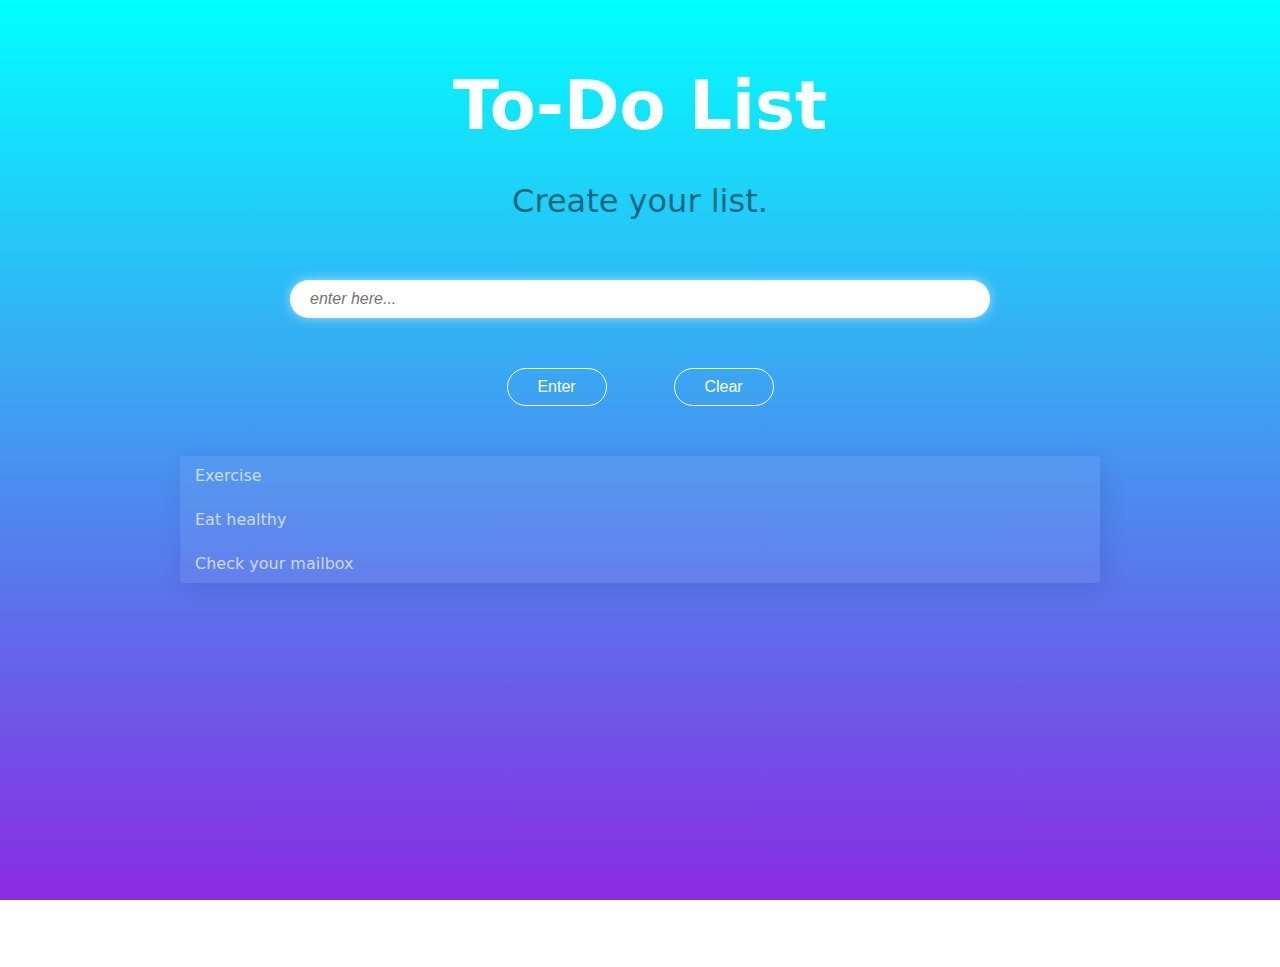
<file: index.html>
<!DOCTYPE html>
<html lang="en">

<head>
    <meta charset="UTF-8">
    <meta name="viewport" content="width=device-width, initial-scale=1.0">
    <meta http-equiv="X-UA-Compatible" content="ie=edge">
    <link rel="stylesheet" href="https://use.fontawesome.com/releases/v5.5.0/css/all.css"
        integrity="sha384-B4dIYHKNBt8Bc12p+WXckhzcICo0wtJAoU8YZTY5qE0Id1GSseTk6S+L3BlXeVIU" crossorigin="anonymous">
    <link rel="stylesheet" href="to-do_list.css">
    <title>To-Do List</title>
</head>

<body>

    <div class="main">
        <header>
            <h3>To-Do List</h3>
            <p class="p">Create your list.</p>
        </header>
        <input type="text" name="" id="userinput" placeholder="enter here...">
        <div class="adding">
            <button id="enter">Enter</button>
            <button id="clear">Clear</button>
        </div>

        <section>
            <div class="list-div">
                <ul>
                    <div class="div-n">
                        <li>Exercise</li>
                        <div class="icon-div"></div>
                    </div>
                    <div class="div-n">
                        <li>Eat healthy</li>
                        <div class="icon-div"></div>
                    </div>
                    <div class="div-n">
                        <li>Check your mailbox</li>
                        <div class="icon-div"></div>
                    </div>
                </ul>
            </div>
        </section>
    </div>

    <script type="text/javascript" src="to-do_list.js"></script>
</body>

</html>
</file>
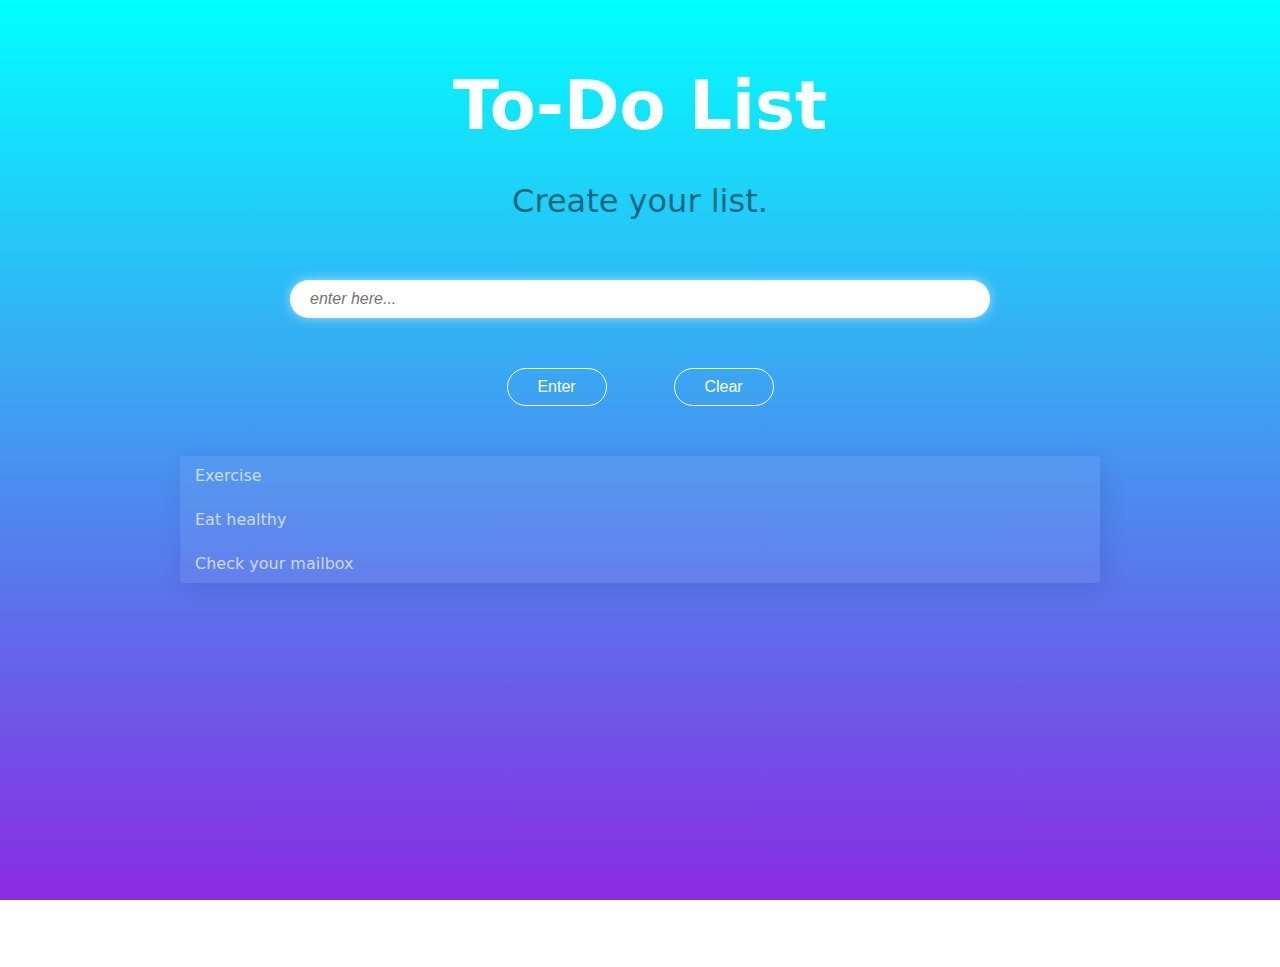
<file: to-do_list.html>
<!DOCTYPE html>
<html lang="en">

<head>
    <meta charset="UTF-8">
    <meta name="viewport" content="width=device-width, initial-scale=1.0">
    <meta http-equiv="X-UA-Compatible" content="ie=edge">
    <link rel="stylesheet" href="https://use.fontawesome.com/releases/v5.5.0/css/all.css"
        integrity="sha384-B4dIYHKNBt8Bc12p+WXckhzcICo0wtJAoU8YZTY5qE0Id1GSseTk6S+L3BlXeVIU" crossorigin="anonymous">
    <link rel="stylesheet" href="to-do_list.css">
    <title>To-Do List</title>
</head>

<body>

    <div class="main">
        <header>
            <h3>To-Do List</h3>
            <p class="p">Create your list.</p>
        </header>
        <input type="text" name="" id="userinput" placeholder="enter here...">
        <div class="adding">
            <button id="enter">Enter</button>
            <button id="clear">Clear</button>
        </div>

        <section>
            <div class="list-div">
                <ul>
                    <div class="div-n">
                        <li>Exercise</li>
                        <div class="icon-div"></div>
                    </div>
                    <div class="div-n">
                        <li>Eat healthy</li>
                        <div class="icon-div"></div>
                    </div>
                    <div class="div-n">
                        <li>Check your mailbox</li>
                        <div class="icon-div"></div>
                    </div>
                </ul>
            </div>
        </section>
    </div>

    <script type="text/javascript" src="to-do_list.js"></script>
</body>

</html>
</file>
<file: to-do_list.css>
body {
    padding: 0;
    margin: 0;
    width: 100%;
    height: 100vh;
    background: linear-gradient(to bottom, cyan, blueviolet);
    background-repeat: no-repeat;
    background-size: 100%;
    background-attachment: fixed;

}

header {
    font-family: "Open Sans", sans;
    font-size: 2em;

}

h3 {
    color: white;
    font-size: 2.1em;
}

.main {
    max-width: 1000px;
    margin: 0 auto;
    text-align: center;

}

ul {
    list-style-type: none;
    padding-left: 0;
    margin: 40px auto 40px auto;
}

.p {
    margin-bottom: 60px;
    margin-top: -30px;
    opacity: 0.5;
}

section {
    max-width: 100%;
    font-family: "Open Sans", sans;
    text-align: left;
    margin: 0 auto;
    margin-bottom: 0;


}

input {
    padding: 10px 30px 10px 20px;
    border-radius: 50px;
    border: none;
    font-size: 1em;
    box-shadow: 0 0 12px rgba(255, 255, 255, 0.55);
    -moz-box-shadow: 0 0 12px rgba(255, 255, 255, 0.55);
    -webkit-box-shadow: 0 0 12px rgba(255, 255, 255, 0.55);
    font-style: oblique;
    width: 65%;
}

button {
    width: 100px;
    height: 38px;
    margin: 0px auto 0px auto;
    border: 1px solid white;
    background: none;
    border-radius: 50px;
    color: white;
    transition: all 0.2s ease 0.1s;
    font-size: 1em;
}

button:hover {
    transform: scale(1.02);
    box-shadow: 0 0 15px rgba(255, 255, 255, 0.55);
    -moz-box-shadow: 0 0 15px rgba(255, 255, 255, 0.55);
    -webkit-box-shadow: 0 0 15px rgba(255, 255, 255, 0.55);
    cursor: pointer;
    background-color: rgba(255, 255, 255, 0.2);
}

.list-div {
    color: white;
    max-width: 100%;
    margin-top: 50px;
    margin-left: 40px;
    margin-right: 40px;

    background-color: rgb(255, 255, 255, 0.1);
    border-radius: 4px;
    -webkit-box-shadow: 4px 6px 23px -2px rgba(0, 0, 0, 0.15);
    -moz-box-shadow: 4px 6px 23px -2px rgba(0, 0, 0, 0.15);
    box-shadow: 4px 6px 23px -2px rgba(0, 0, 0, 0.15);
    opacity: .7;

}

.adding {
    display: grid;
    grid-template-columns: 0.15fr 0.15fr;
    justify-content: center;
    grid-column-gap: 20px;
}

#enter {
    grid-column: 1/2;
    margin: 50px auto 0px auto;
}

#clear {
    grid-column: 2/3;
    margin: 50px auto 0px auto;
    /* margin: 20px auto; */
}

ul li {
    opacity: 1;
    cursor: pointer;

}

li {
    display: flex;
    justify-content: space-between;
    align-items: center;
    color: white;
    opacity: 1;
}

.div-n {
    display: flex;
    align-items: center;
    justify-content: space-between;
    margin: 5px;
    padding: 10px;

}

.done {
    text-decoration: line-through;
    opacity: 0.5;
}

.done2 {
    display: flex;
    align-items: center;
    justify-content: space-between;
    margin: 5px;
    padding: 10px;
    opacity: 0.1;
}

.icon-div {
    display: flex;
}
</file>
